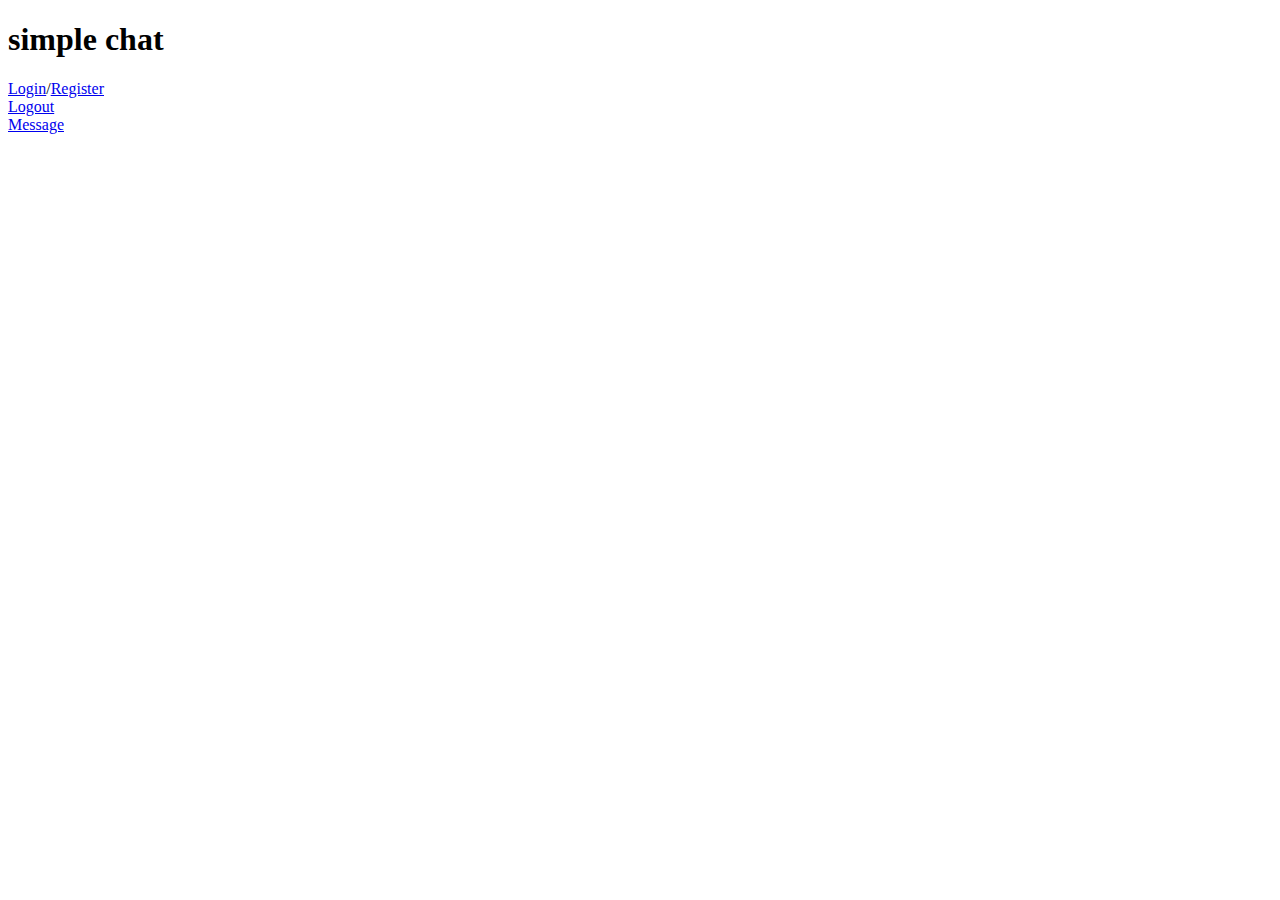
<file: microservice-web/src/main/resources/templates/index.html>
<!DOCTYPE html>
<html xmlns:th="http://www.thymeleaf.org" xmlns:sec="http://www.thymeleaf.org/thymeleaf-extras-springsecurity5">
<head>
<title>Insert title here</title>
</head>
<body>
	<h1>simple chat</h1>
	<div sec:authorize="isAnonymous()">
		<a href="/login">Login</a>/<a href="/register">Register</a>
	</div>
	<div sec:authorize="isAuthenticated()">
		<a href="/logout">Logout</a>
	</div>
	
	<div sec:authorize="isAuthenticated()">
		<a href="/chat">Message</a>
	</div>
</body>
</html>
</file>
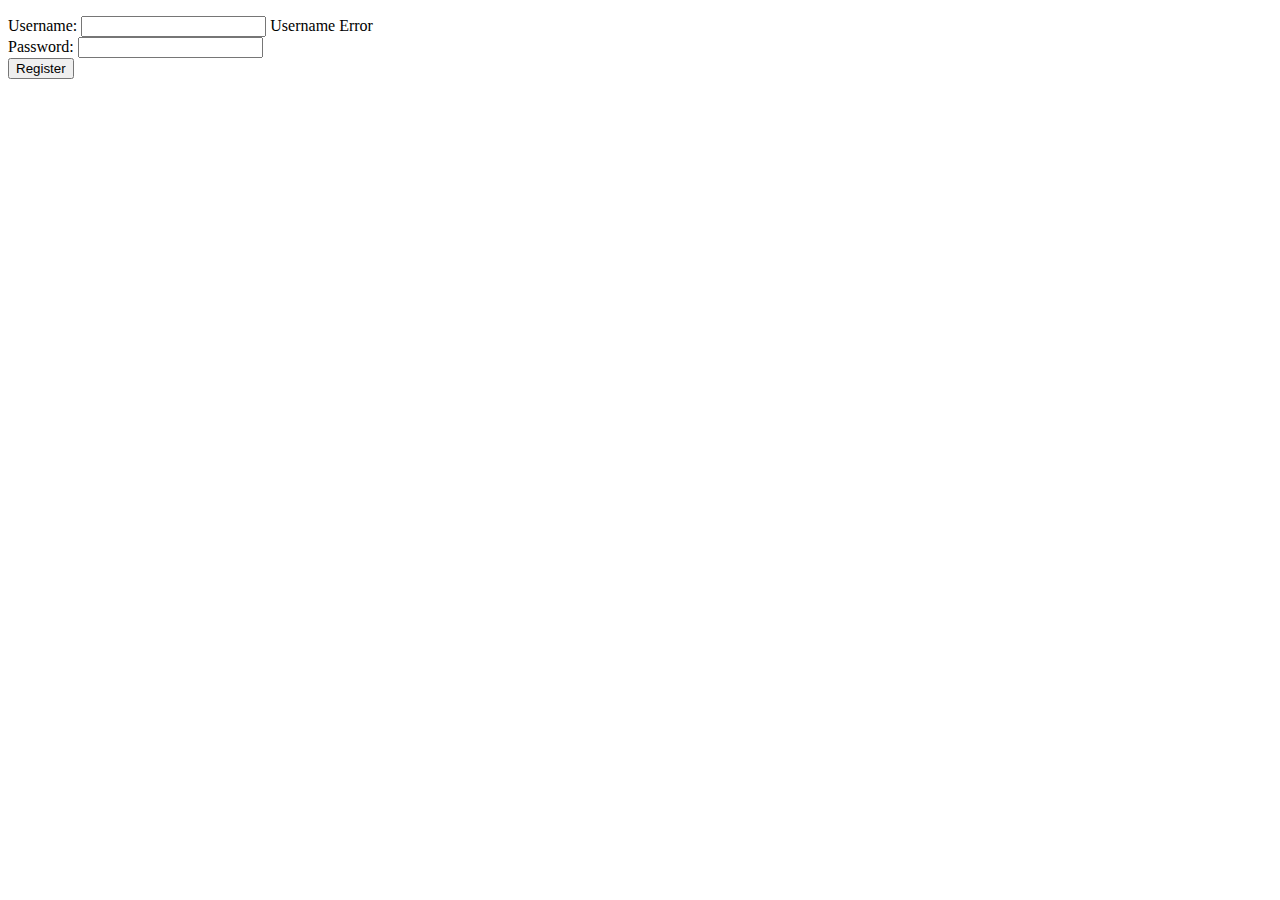
<file: microservice-web/src/main/resources/templates/user/registration.html>
<!DOCTYPE html>
<html xmlns:th="http://www.thymeleaf.org">
<head>
<meta charset="BIG5">
<title>Insert title here</title>
</head>
<body>
	<p th:if="${error}" th:text="${error}"></p>

	<form method="post" th:action="@{/register}" th:object=${form}>
	
	<label for="username">Username:</label>
	<input type="text" th:field="*{username}"/>
	<span th:if="${#fields.hasErrors('username')}" th:errors="*{username}">Username Error</span>
	<br/>
	
	<label for="password">Password:</label>
	<input type="password" name="password"/>
	<br/>
	
	<input type="submit" value="Register"/>
	</form>
</body>
</html>
</file>
